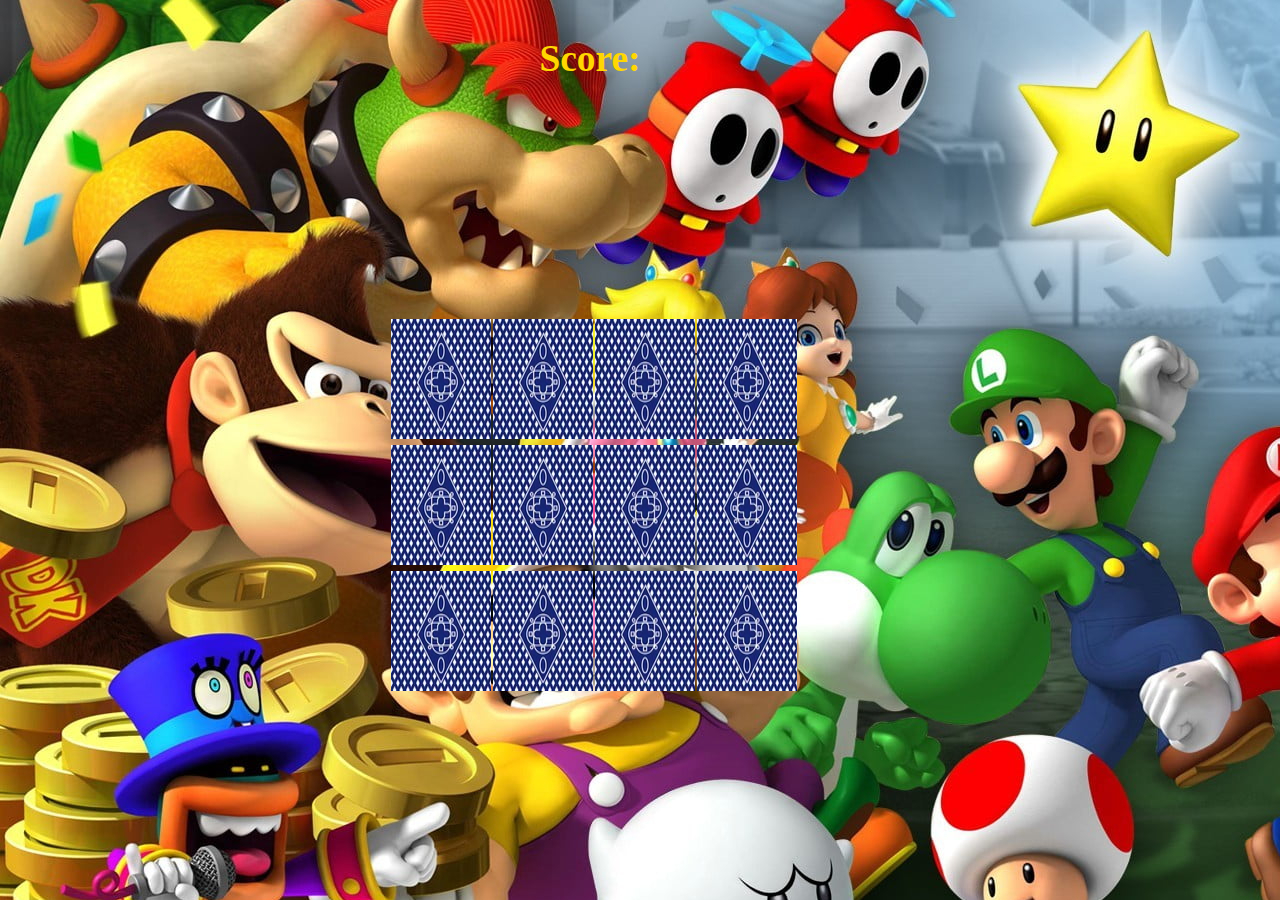
<file: index.html>
<!DOCTYPE html>
<html lang="en" dir="ltr">
<head>
  <meta charset="UTF-8">
  <title>Memory Game</title>
  <link rel="stylesheet" href="style.css"></link>
  <script src="app.js" charset="utf-8"></script>
</head>
<body>

  <div class="score-box"><h3>Score:<span id="result"></span></h3></div> 
  <div class="grid-container">
    
        <div class="grid-container">        
          <div class="grid"></div>
        </div>

      </div>
  </div>  

    
  
</body>
</html>















</html>
</file>
<file: style.css>
.grid {
    
    
    height:fit-content;
    flex-basis:fit-content;
    width:500px;
    columns:1;
    grid-gap:0;
    background-color: rgba(0, 255, 255, 0);
}

.score-box{
    font-size:200%;
    text-align: center;
    padding-right:100px;
    color:gold;
}

img {
    margin:1px;
    width:100px;
    height:120px;
}

.grid-container {
    padding-top:100px;
    display:flex;
    justify-content: center;
}

body {
    background-image: URL("marioBackground.jpg");
}
</file>
